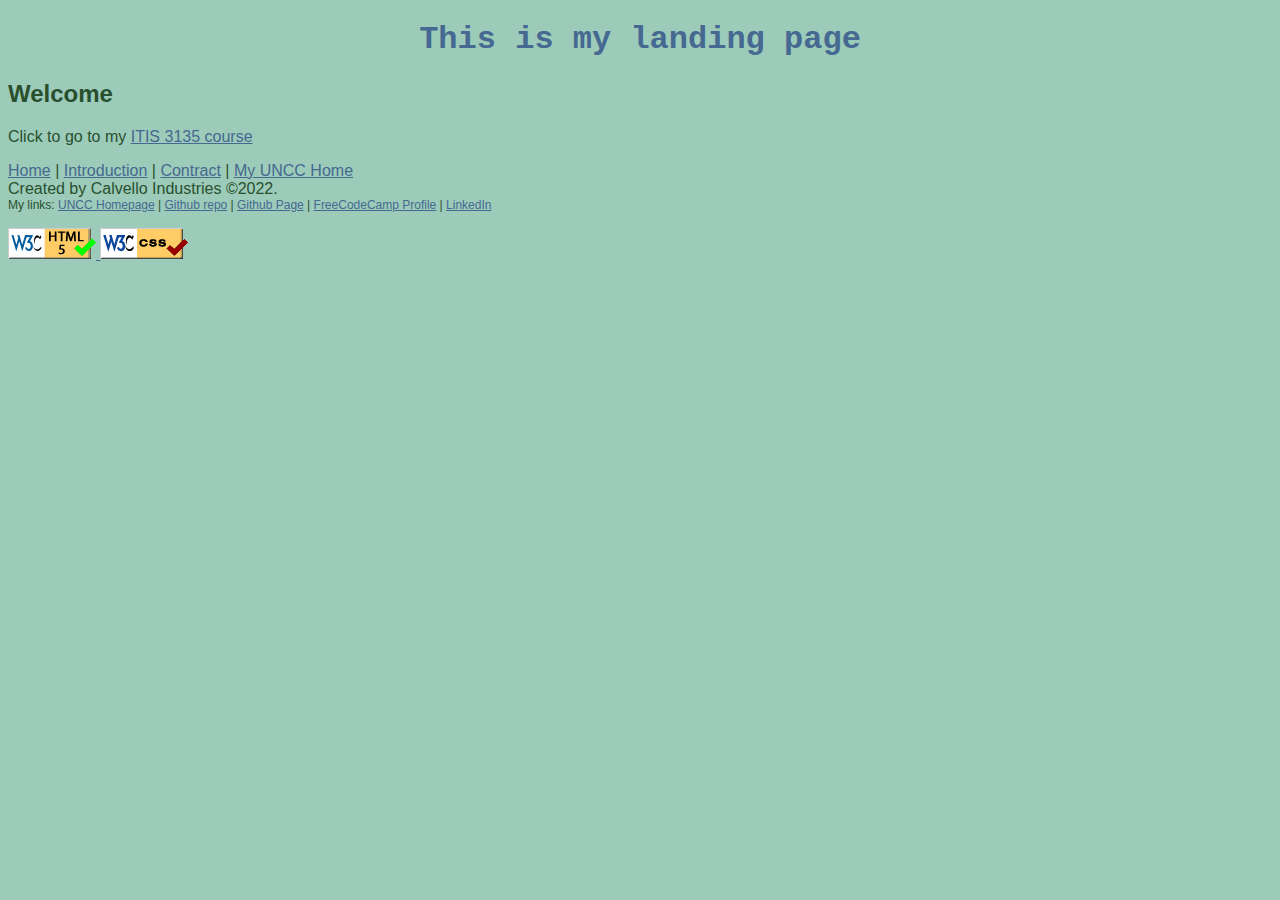
<file: index.html>
<!DOCTYPE html>
<html lang = "en-US">
<head>
<meta charset = "utf-8">
<title>Matt's Landing Page</title>
<link href = "itis3135/styles/default.css" type = "text/css" rel = "stylesheet"> 
<style>
    .small-text {
        font-size: 12px !important;
    }
    </style>
</head>
<body>
    <header>
        <h1>This is my landing page</h1>
    </header>
    <main>
        <h2>Welcome</h2>
        <p>Click to go to my <a href = "itis3135/">ITIS 3135 course</a></p>
    </main>
    <footer><a href="./">Home</a> | <a href="itis3135/introduction.html">Introduction</a> | <a href="itis3135/contract.html">Contract</a> | <a href="https://webpages.charlotte.edu/mcalvel1/">My UNCC Home</a></footer>
        <footer>Created by Calvello Industries &copy;2022.</footer>
        <footer class="small-text">My links: <a href="https://webpages.charlotte.edu/mcalvel1/">UNCC Homepage</a> | <a href="https://github.com/calvell0/calvell0.github.io/tree/main/itis3135">Github repo</a> | <a href="https://calvell0.github.io/itis3135/">Github Page</a> | <a href="https://www.freecodecamp.org/calvell0">FreeCodeCamp Profile</a> | <a href="https://www.linkedin.com/in/matt-calvello-08a8651b9/">LinkedIn</a></footer>
        <p>
            <a href="https://validator.w3.org/check?uri=referer">
                <img src="itis3135/images/button_validation_html5.png" width="88" height="31" alt="Link to HTML validator">
            </a>
    
            <a href="https://jigsaw.w3.org/css-validator/check/referer">
                <img src="itis3135/images/button_validation_css.png" width="88" height="31" alt="Link to CSS validator">
            </a>
        </p>
</body>

</html>
</file>
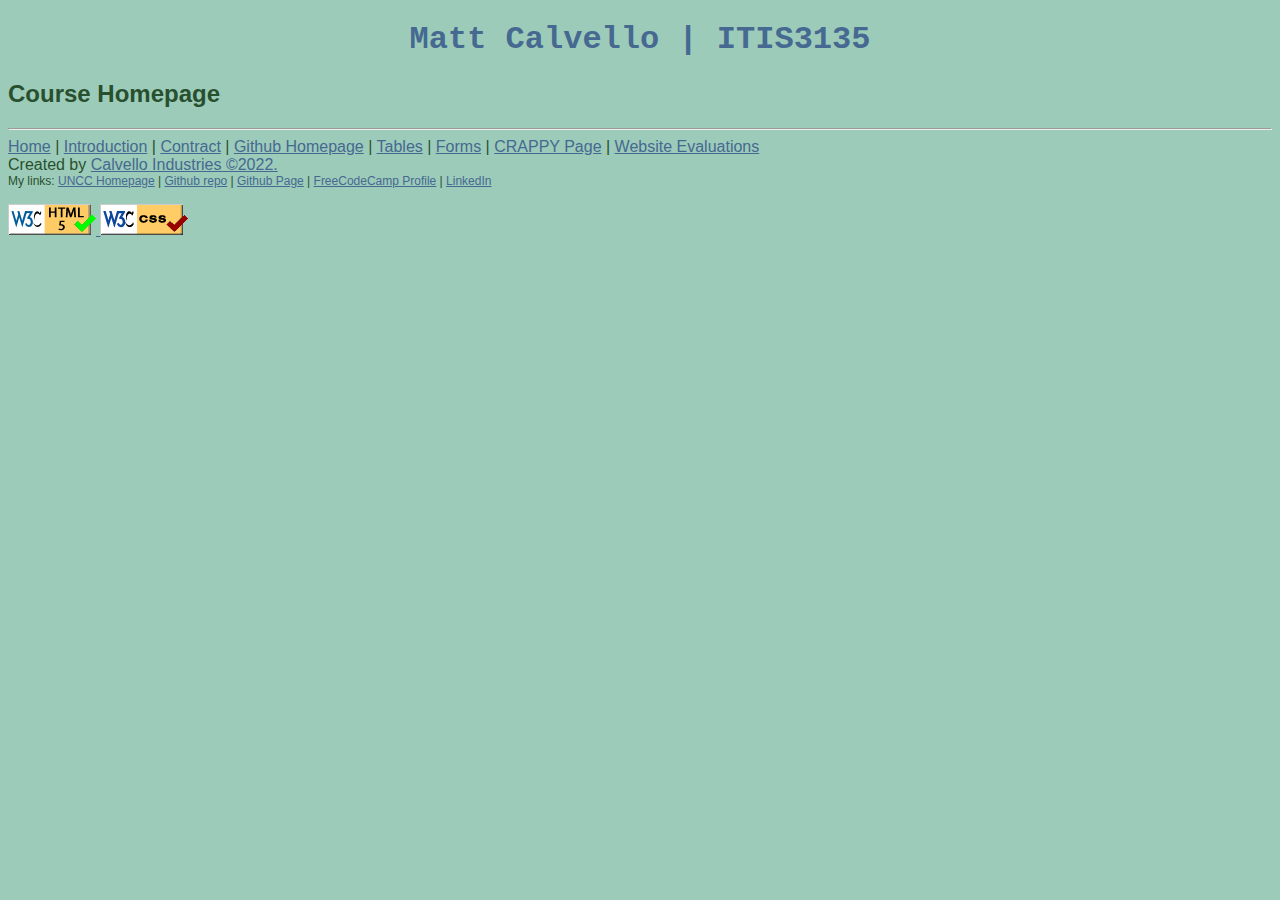
<file: itis3135/index.html>
<!DOCTYPE html>
<head>
    <html lang="en-US">
    <meta charset = "utf-8">
        <title>Matt Calvello | ITIS3135 | Course Page</title>
        <link href = "styles/default.css" type = "text/css" rel = "stylesheet"> 
        <style>
        .small-text {
            font-size: 12px !important;
        }
        </style>

</head>
<body>
    <header>
        <h1>Matt Calvello | ITIS3135</h1>
    </header>
    <main>
        <h2>Course Homepage</h2>
        
    </main>
    <hr>
    <footer><a href="./">Home</a> | <a href="introduction.html">Introduction</a> | <a href="contract.html">Contract</a>
        | <a href="https://calvell0.github.io/">Github Homepage</a> | <a href="tables.html">Tables</a> | <a href="forms.html">Forms</a>
         | <a href="stuff/MY WEB PAGE!.htm">CRAPPY Page</a> | <a href="website_evaluations.html">Website Evaluations</a></footer>
        <footer>Created by <a href="calvello.cc/index.html">Calvello Industries &copy;2022.</a></footer>
    <footer class="small-text">My links: <a href="https://webpages.charlotte.edu/mcalvel1/">UNCC Homepage</a> | <a href="https://github.com/calvell0/calvell0.github.io/tree/main/itis3135">Github repo</a> | <a href="https://calvell0.github.io/itis3135/">Github Page</a> | <a href="https://www.freecodecamp.org/calvell0">FreeCodeCamp Profile</a> | <a href="https://www.linkedin.com/in/matt-calvello-08a8651b9/">LinkedIn</a></footer>
    <p>
        <a href="https://validator.w3.org/check?uri=referer">
            <img src="images/button_validation_html5.png" width="88" height="31" alt="Link to HTML validator">
        </a>

        <a href="https://jigsaw.w3.org/css-validator/check/referer">
            <img src="images/button_validation_css.png" width="88" height="31" alt="Link to CSS validator">
        </a>
    </p>

</body>

</html>
</file>
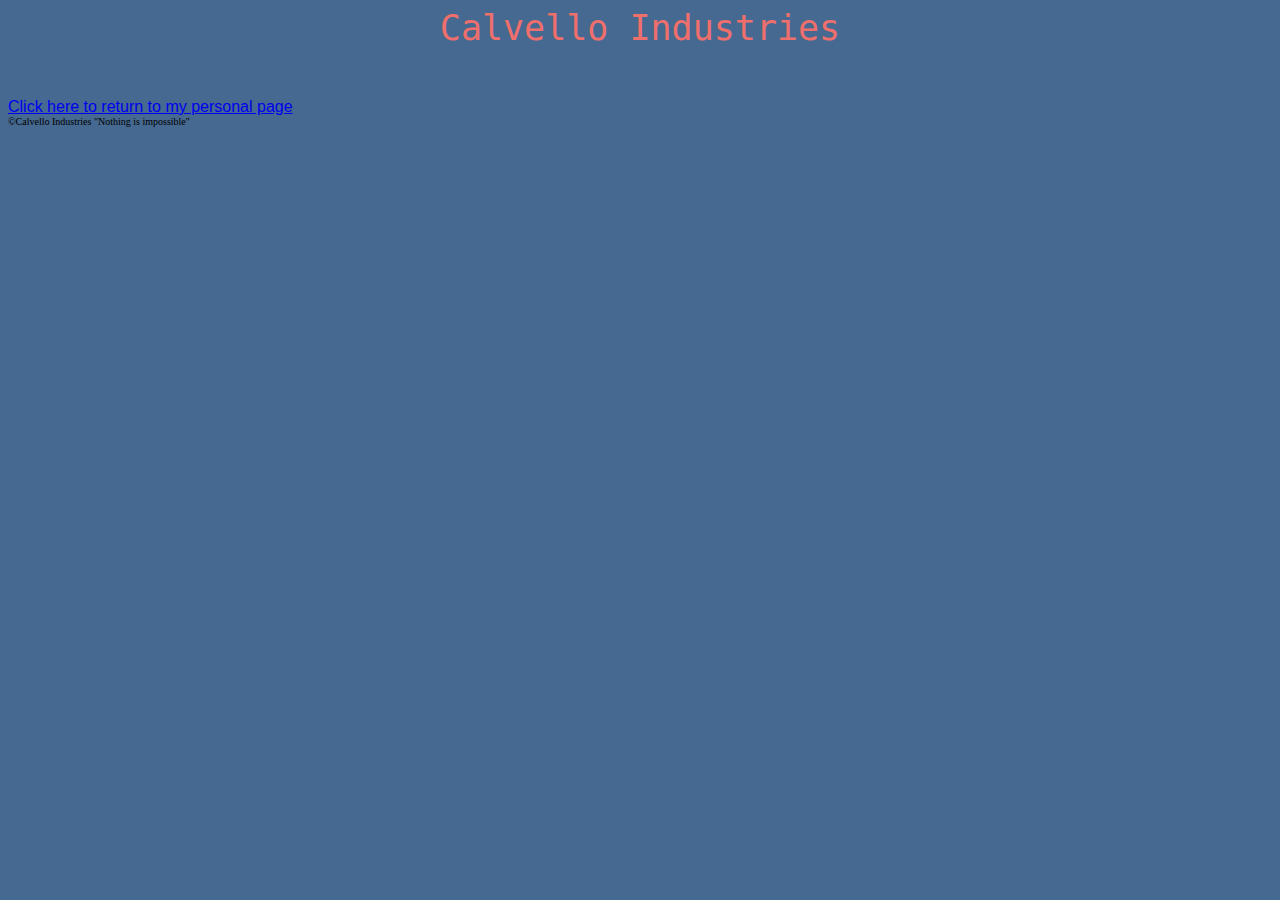
<file: itis3135/calvello.cc/index.html>
<!DOCTYPE html>
<html lang="en-US">
    <head>
    <style>
        
        
        header {
            font-family: monospace;
            font-size: 35px;
            text-align: center;
            color: #EF6F6C;
        }
        




    </style>
    <meta charset="UTF-8">
        <title>Calvello Industries Homepage</title>



    </head>
    <header>Calvello Industries</header>
    <body style="background-color: #456990;">
    
    
    
    
    
    
    
    </body>

    <footer style="margin-top: 50px; font-family: Arial, Helvetica, sans-serif; color: #EF6F6C"><a href="https://webpages.charlotte.edu/mcalvel1/">Click here to return to my personal page</a></footer>


    <footer style="font-size: 10px;">&copy;Calvello Industries "Nothing is impossible"</footer>




































</html>
</file>
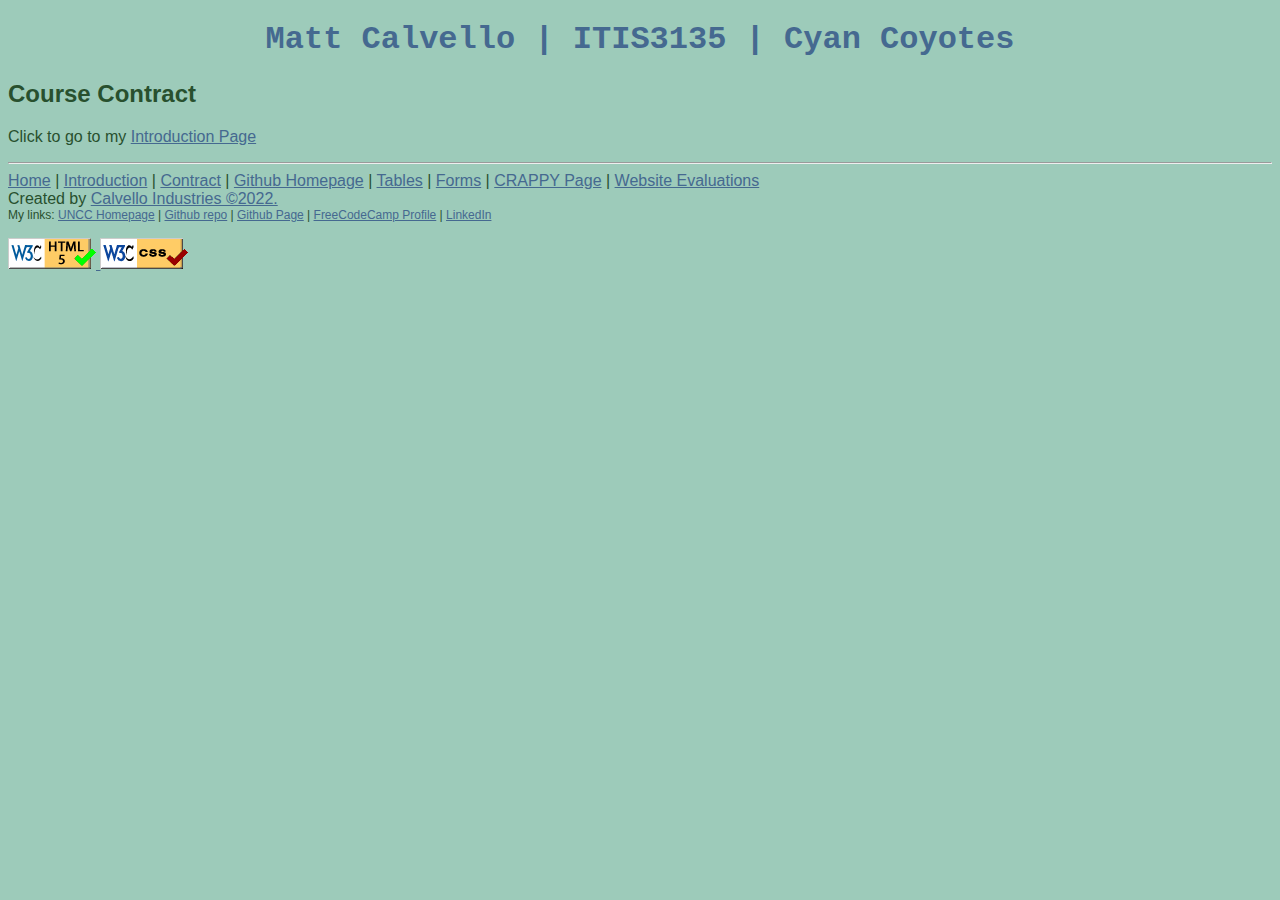
<file: itis3135/contract.html>
<!DOCTYPE html>
<html lang = "en-US">
<head>
<meta charset = "utf-8">
<title>Matt Calvello | ITIS3135 | Cyan Coyotes Contract</title>
<link href = "styles/default.css" type = "text/css" rel = "stylesheet"> 
<style>
    .small-text {
        font-size: 12px !important;
    }
</style>
</head>
<body>
    <header>
        <h1>Matt Calvello | ITIS3135 | Cyan Coyotes</h1>
    </header>
    <main>
        <h2>Course Contract</h2>
        <p>Click to go to my <a href = "introduction.html">Introduction Page</a></p>
    </main>
    <hr>
    <footer><a href="./">Home</a> | <a href="introduction.html">Introduction</a> | <a href="contract.html">Contract</a>
        | <a href="https://calvell0.github.io/">Github Homepage</a> | <a href="tables.html">Tables</a> | <a href="forms.html">Forms</a>
         | <a href="stuff/MY WEB PAGE!.htm">CRAPPY Page</a> | <a href="website_evaluations.html">Website Evaluations</a></footer>
        
    <footer>Created by <a href="calvello.cc/index.html">Calvello Industries &copy;2022.</a></footer>
    <footer class="small-text">My links: <a href="https://webpages.charlotte.edu/mcalvel1/">UNCC Homepage</a> | <a href="https://github.com/calvell0/calvell0.github.io/tree/main/itis3135">Github repo</a> | <a href="https://calvell0.github.io/itis3135/">Github Page</a> | <a href="https://www.freecodecamp.org/calvell0">FreeCodeCamp Profile</a> | <a href="https://www.linkedin.com/in/matt-calvello-08a8651b9/">LinkedIn</a></footer>
    <p>
        <a href="https://validator.w3.org/check?uri=referer">
            <img src="images/button_validation_html5.png" width="88" height="31" alt="Link to HTML validator">
        </a>

        <a href="https://jigsaw.w3.org/css-validator/check/referer">
            <img src="images/button_validation_css.png" width="88" height="31" alt="Link to CSS validator">
        </a>
    </p>
</body>

</html>
</file>
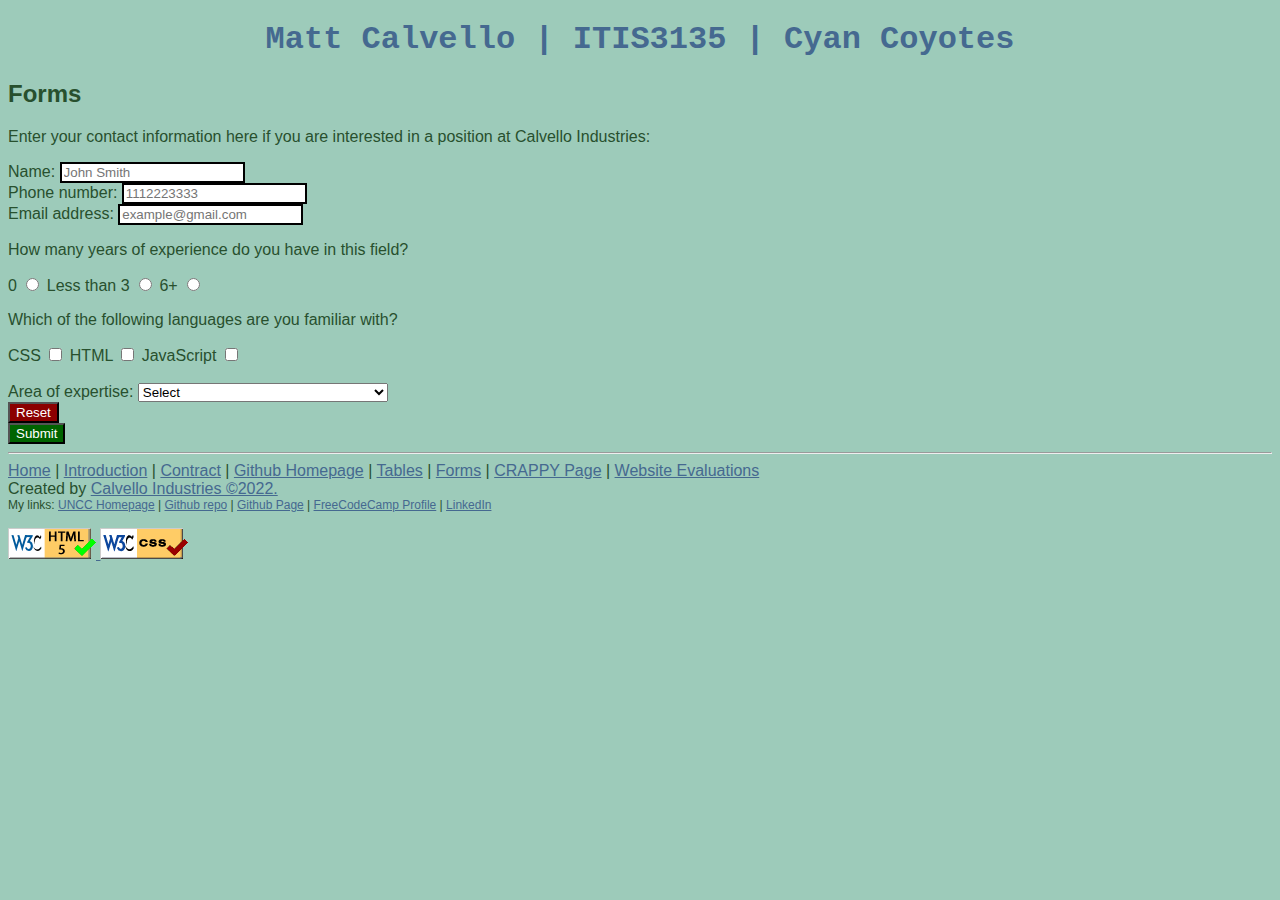
<file: itis3135/forms.html>
<!DOCTYPE html>
<html lang = "en-US">
<head>
<meta charset = "utf-8">
<title>Matt Calvello | ITIS3135 | Forms</title>
<link href = "styles/default.css" type = "text/css" rel = "stylesheet"> 
<style>
    .small-text {
        font-size: 12px !important;
    }
    </style>
</head>
<body>
    <header>
        <h1>Matt Calvello | ITIS3135 | Cyan Coyotes</h1>
        
    </header>
    <main>
		<h2>Forms</h2>

            <p>Enter your contact information here if you are interested in a position at Calvello Industries:</p>
            <form action="#">
                <label for="name">Name: </label>
                <input type="text" id="name" name="name" placeholder="John Smith" required><br>
                <label for="phone">Phone number: </label>
                <input type="number" id="phone" name="phone" placeholder="1112223333" required><br>
                <label for="email">Email address: </label>
                <input type="email" id="email" name="email" placeholder="example@gmail.com" required><br>
                

                <p>How many years of experience do you have in this field?</p>
                <label for="experience1">0 </label>
                <input type="radio" id="experience1" name="experience">
                <label for="experience2"> Less than 3 </label>
                <input type="radio" id="experience2" name="experience">
                <label for="experience3"> 6+ </label>
                <input type="radio" id="experience3" name="experience"><br>

                <p>Which of the following languages are you familiar with?</p>
                <label for="language1">CSS</label>
                <input type="checkbox" id="language1" name="language">
                <label for="language2">HTML</label>
                <input type="checkbox" id="language2" name="language">
                <label for="language3">JavaScript</label>
                <input type="checkbox" id="language3" name="language"><br>
                <br>

                <label for="dropdown">Area of expertise: </label>
                    <select id="dropdown" name="dropdown" required>
                        <option value="">Select</option>
                        <option value="softwareengineering">Software Engineering</option>
                        <option value="cybersecurity">Cybersecurity</option>
                        <option value="webdev">Web Development</option>
                        <option value="artificialintelligence">Artificial Intelligence/Machine Learning</option>
                    </select><br>

                <input type="reset" value="Reset"><br>
                <input type="submit" value="Submit">











            </form>
		
        
	
	
    
        
        
    </main>
    <hr>
    <footer><a href="./">Home</a> | <a href="introduction.html">Introduction</a> | <a href="contract.html">Contract</a>
        | <a href="https://calvell0.github.io/">Github Homepage</a> | <a href="tables.html">Tables</a> | <a href="forms.html">Forms</a>
         | <a href="stuff/MY WEB PAGE!.htm">CRAPPY Page</a> | <a href="website_evaluations.html">Website Evaluations</a></footer>
        <footer>Created by <a href="calvello.cc/index.html">Calvello Industries &copy;2022.</a></footer>
    <footer class="small-text">My links: <a href="https://webpages.charlotte.edu/mcalvel1/">UNCC Homepage</a> | <a href="https://github.com/calvell0/calvell0.github.io/tree/main/itis3135">Github repo</a> | <a href="https://calvell0.github.io/itis3135/">Github Page</a> | <a href="https://www.freecodecamp.org/calvell0">FreeCodeCamp Profile</a> | <a href="https://www.linkedin.com/in/matt-calvello-08a8651b9/">LinkedIn</a></footer>
    <p>
        <a href="https://validator.w3.org/check?uri=referer">
            <img src="images/button_validation_html5.png" width="88" height="31" alt="Link to HTML validator">
        </a>

        <a href="https://jigsaw.w3.org/css-validator/check/referer">
            <img src="images/button_validation_css.png" width="88" height="31" alt="Link to CSS validator">
        </a>
    </p>
</body>

</html>
</file>
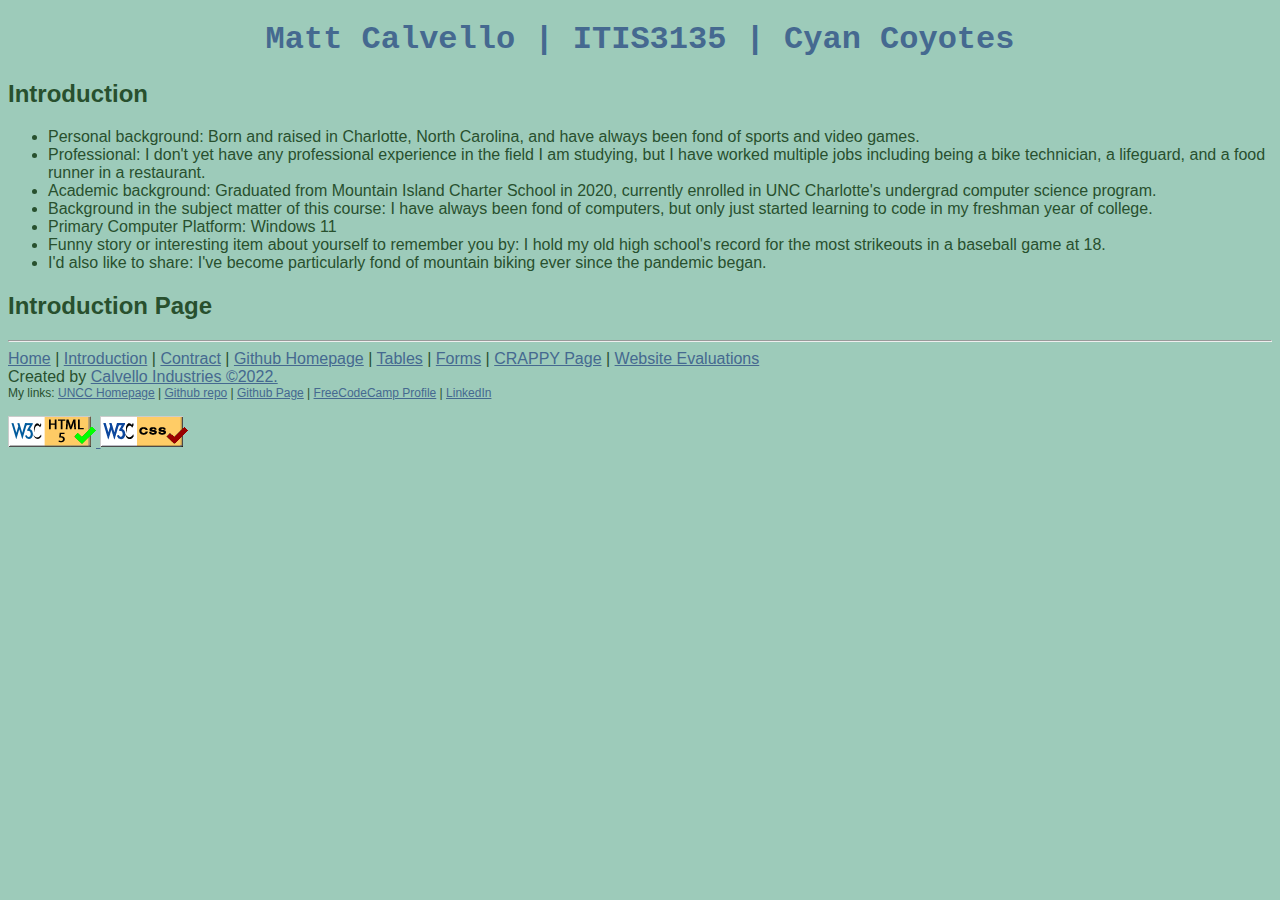
<file: itis3135/introduction.html>
<!DOCTYPE html>
<html lang = "en-US">
<head>
<meta charset = "utf-8">
<title>Matt Calvello | ITIS3135 | Introduction</title>
<link href = "styles/default.css" type = "text/css" rel = "stylesheet"> 
<style>
    .small-text {
        font-size: 12px !important;
    }
    </style>
</head>
<body>
    <header>
        <h1>Matt Calvello | ITIS3135 | Cyan Coyotes</h1>
        
    </header>
    <main>
		<h2>Introduction</h2>
		
		
        <ul>
            <li>Personal background: Born and raised in Charlotte, North Carolina, and have always been fond of sports and video games.</li>
            <li>Professional: I don't yet have any professional experience in the field I am studying, but I have worked multiple jobs including being a bike technician, a lifeguard, and a food runner in a restaurant.</li>
            <li>Academic background: Graduated from Mountain Island Charter School in 2020, currently enrolled in UNC Charlotte's undergrad computer science program.</li>
            <li>Background in the subject matter of this course: I have always been fond of computers, but only just started learning to code in my freshman year of college.</li>
            <li>Primary Computer Platform: Windows 11</li>
            <li>Funny story or interesting item about yourself to remember you by:
                I hold my old high school's record for the most strikeouts in a baseball game at 18.</li>
            <li>I'd also like to share:
                I've become particularly fond of mountain biking ever since the pandemic began.</li>
        </ul>
	
	
    
        <h2>Introduction Page</h2>
        
    </main>
    <hr>
    <footer><a href="./">Home</a> | <a href="introduction.html">Introduction</a> | <a href="contract.html">Contract</a>
        | <a href="https://calvell0.github.io/">Github Homepage</a> | <a href="tables.html">Tables</a> | <a href="forms.html">Forms</a>
         | <a href="stuff/MY WEB PAGE!.htm">CRAPPY Page</a> | <a href="website_evaluations.html">Website Evaluations</a></footer>
        <footer>Created by <a href="calvello.cc/index.html">Calvello Industries &copy;2022.</a></footer>
    <footer class="small-text">My links: <a href="https://webpages.charlotte.edu/mcalvel1/">UNCC Homepage</a> | <a href="https://github.com/calvell0/calvell0.github.io/tree/main/itis3135">Github repo</a> | <a href="https://calvell0.github.io/itis3135/">Github Page</a> | <a href="https://www.freecodecamp.org/calvell0">FreeCodeCamp Profile</a> | <a href="https://www.linkedin.com/in/matt-calvello-08a8651b9/">LinkedIn</a></footer>
    <p>
        <a href="https://validator.w3.org/check?uri=referer">
            <img src="images/button_validation_html5.png" width="88" height="31" alt="Link to HTML validator">
        </a>

        <a href="https://jigsaw.w3.org/css-validator/check/referer">
            <img src="images/button_validation_css.png" width="88" height="31" alt="Link to CSS validator">
        </a>
    </p>
</body>

</html>
</file>
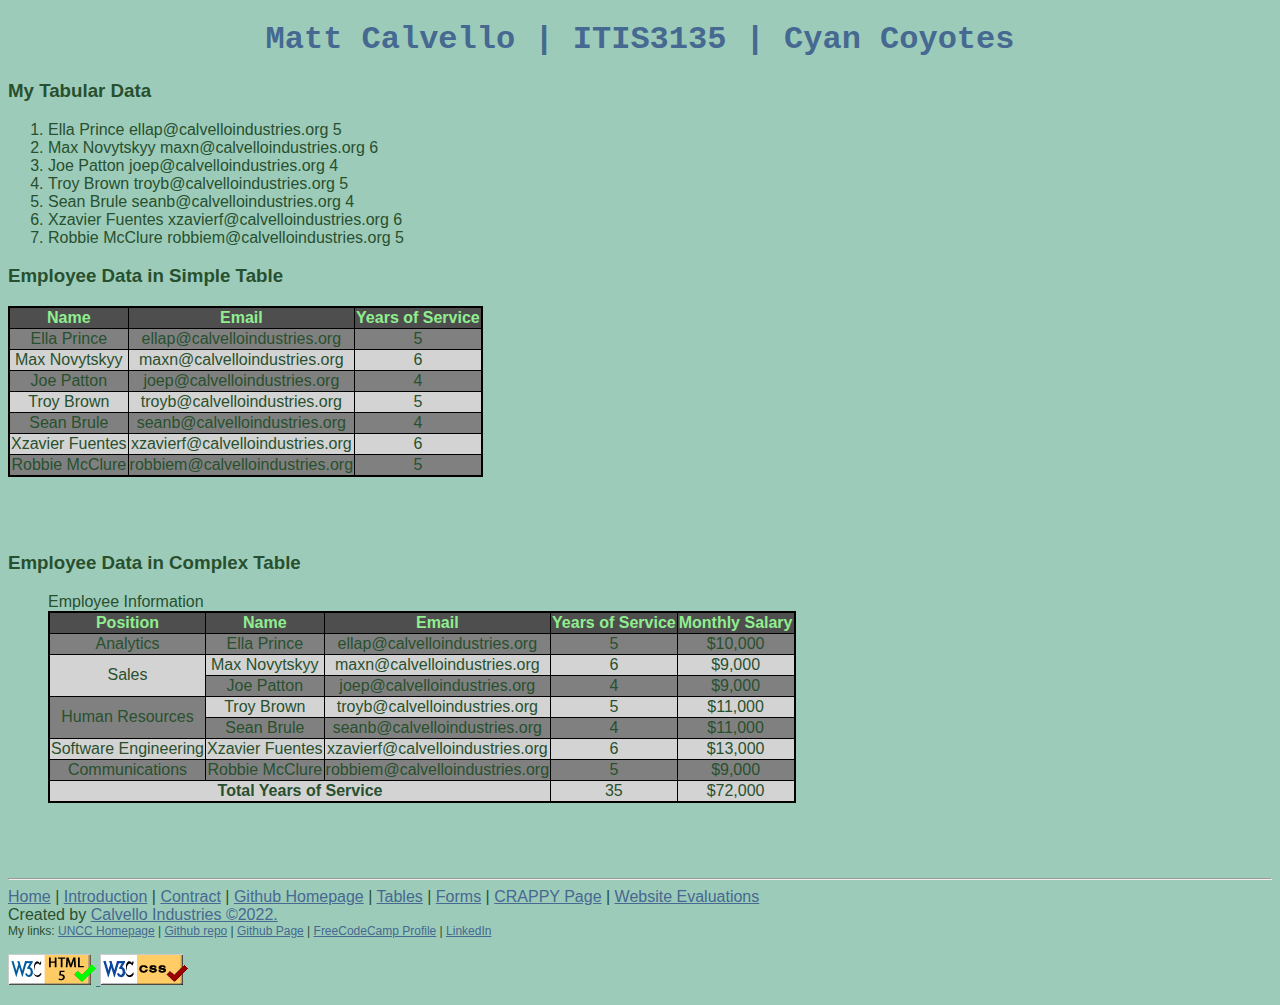
<file: itis3135/tables.html>
<!DOCTYPE html>
<html lang = "en-US">
<head>
<meta charset = "utf-8">
<title>Matt Calvello | ITIS3135 | HTML Tables</title>
<link href = "styles/default.css" type = "text/css" rel = "stylesheet"> 
<style>
    .small-text {
        font-size: 12px !important;
    }
    </style>
</head>
<body>
    <header>
        <h1>Matt Calvello | ITIS3135 | Cyan Coyotes</h1>
    </header>
    <main>
		<h3>My Tabular Data</h3>
            <ol>
                <li>Ella Prince ellap@calvelloindustries.org 5</li>
                <li>Max Novytskyy maxn@calvelloindustries.org 6</li>
                <li>Joe Patton joep@calvelloindustries.org 4</li>
                <li>Troy Brown troyb@calvelloindustries.org 5</li>
                <li>Sean Brule seanb@calvelloindustries.org 4</li>
                <li>Xzavier Fuentes xzavierf@calvelloindustries.org 6</li>
                <li>Robbie McClure robbiem@calvelloindustries.org 5</li>
            </ol>
           
    
        <h3>Employee Data in Simple Table</h3>
        
        <table>
            <tr>
                <th>Name</th>
                <th>Email</th>
                <th>Years of Service</th>
            </tr>
            <tr>
                <td>Ella Prince</td>
                <td>ellap@calvelloindustries.org</td>
                <td>5</td>
            </tr>
            <tr>
                <td>Max Novytskyy</td>
                <td>maxn@calvelloindustries.org</td>
                <td>6</td>
            </tr>
            <tr>
                <td>Joe Patton</td>
                <td>joep@calvelloindustries.org</td>
                <td>4</td>
            </tr>
            <tr>
                <td class="fix-first-table">Troy Brown</td>
                <td>troyb@calvelloindustries.org</td>
                <td>5</td>
            </tr>
            <tr>
                <td>Sean Brule</td>
                <td>seanb@calvelloindustries.org</td>
                <td>4</td>
            </tr>
            <tr>
                <td>Xzavier Fuentes</td>
                <td>xzavierf@calvelloindustries.org</td>
                <td>6</td>
            </tr>
            <tr>
                <td>Robbie McClure</td>
                <td>robbiem@calvelloindustries.org</td>
                <td>5</td>
            </tr>
        </table>
        
        
        <h3>Employee Data in Complex Table</h3>
    <figure>
        <figcaption>Employee Information</figcaption>
        
        <table>
            <tr>
                <th>Position</th>
                <th>Name</th>
                <th>Email</th>
                <th>Years of Service</th>
                <th>Monthly Salary</th>
            </tr>
            <tr>
                <td>Analytics</td>
                <td>Ella Prince</td>
                <td>ellap@calvelloindustries.org</td>
                <td>5</td>
                <td>$10,000</td>
            </tr>
            <tr>
                <td rowspan="2">Sales</td>
                <td>Max Novytskyy</td>
                <td>maxn@calvelloindustries.org</td>
                <td>6</td>
                <td>$9,000</td>
            </tr>
            <tr>
                
                <td>Joe Patton</td>
                <td>joep@calvelloindustries.org</td>
                <td>4</td>
                <td>$9,000</td>
            </tr>
            <tr>
                <td rowspan="2">Human Resources</td>
                <td>Troy Brown</td>
                <td>troyb@calvelloindustries.org</td>
                <td>5</td>
                <td>$11,000</td>
            </tr>
            <tr>
                <td>Sean Brule</td>
                <td>seanb@calvelloindustries.org</td>
                <td>4</td>
                <td>$11,000</td>
            </tr>
            <tr>
                <td>Software Engineering</td>
                <td>Xzavier Fuentes</td>
                <td>xzavierf@calvelloindustries.org</td>
                <td>6</td>
                <td>$13,000</td>
            </tr>
            <tr>
                <td>Communications</td>
                <td>Robbie McClure</td>
                <td>robbiem@calvelloindustries.org</td>
                <td>5</td>
                <td>$9,000</td>
            </tr>
            <tr>
                <th colspan="3">Total Years of Service</th>
                <td>35</td>
                <td>$72,000</td>
            </tr>
            





        </table>
    </figure>





    </main>
    <hr>
    <footer><a href="./">Home</a> | <a href="introduction.html">Introduction</a> | <a href="contract.html">Contract</a>
        | <a href="https://calvell0.github.io/">Github Homepage</a> | <a href="tables.html">Tables</a> | <a href="forms.html">Forms</a>
         | <a href="stuff/MY WEB PAGE!.htm">CRAPPY Page</a> | <a href="website_evaluations.html">Website Evaluations</a></footer>   
         <footer>Created by <a href="calvello.cc/index.html">Calvello Industries &copy;2022.</a></footer>
    <footer class="small-text">My links: <a href="https://webpages.charlotte.edu/mcalvel1/">UNCC Homepage</a> | <a href="https://github.com/calvell0/calvell0.github.io/tree/main/itis3135">Github repo</a> | <a href="https://calvell0.github.io/itis3135/">Github Page</a> | <a href="https://www.freecodecamp.org/calvell0">FreeCodeCamp Profile</a> | <a href="https://www.linkedin.com/in/matt-calvello-08a8651b9/">LinkedIn</a></footer>
    <p>
        <a href="https://validator.w3.org/check?uri=referer">
            <img src="images/button_validation_html5.png" width="88" height="31" alt="Link to HTML validator">
        </a>

        <a href="https://jigsaw.w3.org/css-validator/check/referer">
            <img src="images/button_validation_css.png" width="88" height="31" alt="Link to CSS validator">
        </a>
    </p>
</body>

</html>
</file>
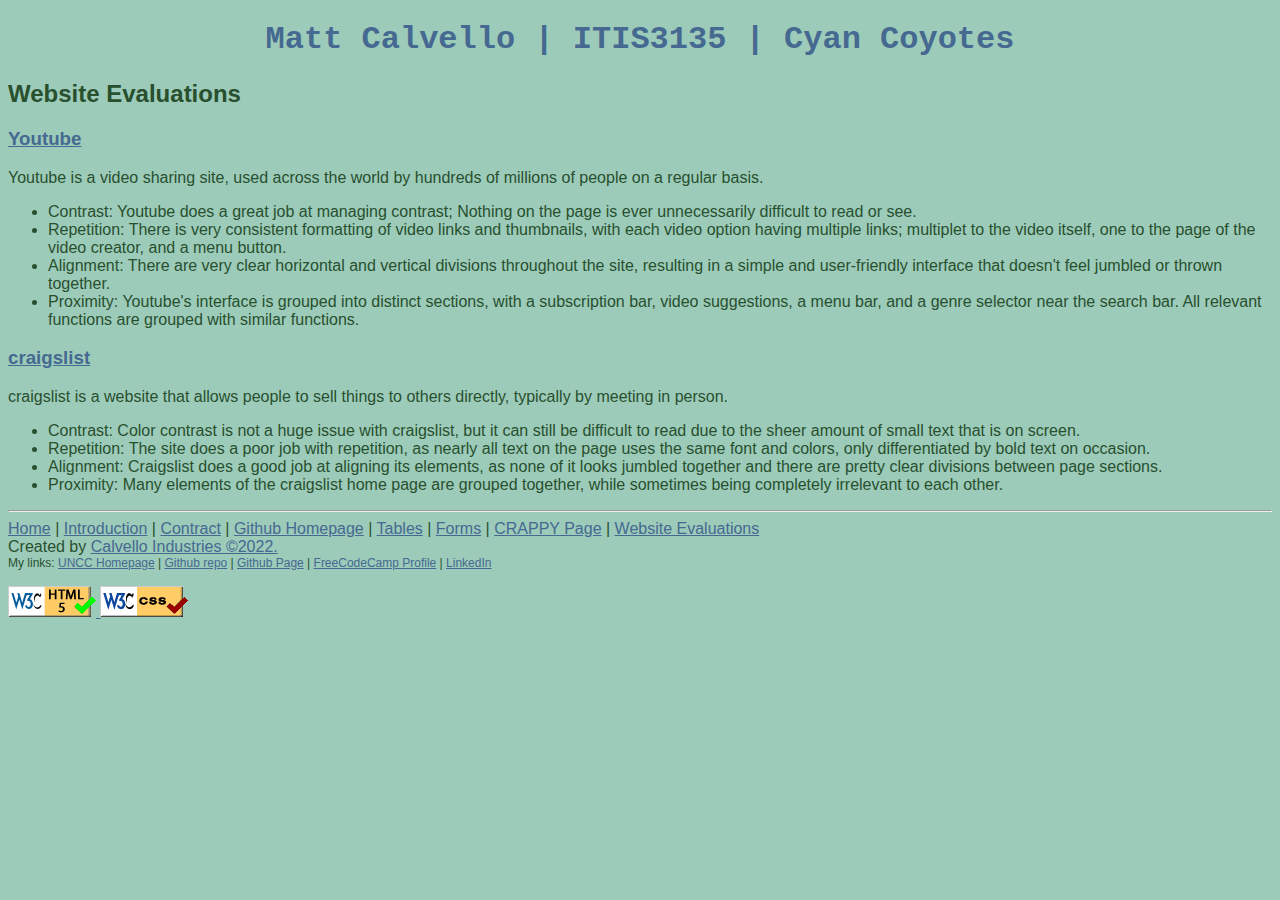
<file: itis3135/website_evaluations.html>
<!DOCTYPE html>
<html lang = "en-US">
<head>
<meta charset = "utf-8">
<title>Matt Calvello | ITIS3135 | Website Evaluations</title>
<link href = "styles/default.css" type = "text/css" rel = "stylesheet"> 
<style>
    .small-text {
        font-size: 12px !important;
    }
</style>
</head>
<body>
    <header>
        <h1>Matt Calvello | ITIS3135 | Cyan Coyotes</h1>
    </header>
    <main>
    <h2>Website Evaluations</h2>

    <section>
        <h3><a href="https://www.youtube.com/">Youtube</a></h3>
        <p>Youtube is a video sharing site, used across the world by hundreds of millions of people on a regular basis.</p>
        <ul>
            <li>Contrast: Youtube does a great job at managing contrast; Nothing on the page is ever unnecessarily difficult to read or see.</li>
            <li>Repetition: There is very consistent formatting of video links and thumbnails, with each video option having multiple links; multiplet to the video itself, one to the page of the video creator, and a menu button.</li>
            <li>Alignment: There are very clear horizontal and vertical divisions throughout the site, resulting in a simple and user-friendly interface that doesn't feel jumbled or thrown together.</li>
            <li>Proximity: Youtube's interface is grouped into distinct sections, with a subscription bar, video suggestions, a menu bar, and a genre selector near the search bar. All relevant functions are grouped with similar functions.</li>
        </ul>
    </section>

    <section>
        <h3><a href="https://charlotte.craigslist.org/">craigslist</a></h3>
        <p>craigslist is a website that allows people to sell things to others directly, typically by meeting in person.</p>
        <ul>
            <li>Contrast: Color contrast is not a huge issue with craigslist, but it can still be difficult to read due to the sheer amount of small text that is on screen.</li>
            <li>Repetition: The site does a poor job with repetition, as nearly all text on the page uses the same font and colors, only differentiated by bold text on occasion.</li>
            <li>Alignment: Craigslist does a good job at aligning its elements, as none of it looks jumbled together and there are pretty clear divisions between page sections.</li>
            <li>Proximity: Many elements of the craigslist home page are grouped together, while sometimes being completely irrelevant to each other.</li>
        </ul>
    </section>

        







    </main>
    <hr>
    <footer><a href="./">Home</a> | <a href="introduction.html">Introduction</a> | <a href="contract.html">Contract</a>
        | <a href="https://calvell0.github.io/">Github Homepage</a> | <a href="tables.html">Tables</a> | <a href="forms.html">Forms</a>
         | <a href="stuff/MY WEB PAGE!.htm">CRAPPY Page</a> | <a href="website_evaluations.html">Website Evaluations</a></footer>
        
    <footer>Created by <a href="calvello.cc/index.html">Calvello Industries &copy;2022.</a></footer>
    <footer class="small-text">My links: <a href="https://webpages.charlotte.edu/mcalvel1/">UNCC Homepage</a> | <a href="https://github.com/calvell0/calvell0.github.io/tree/main/itis3135">Github repo</a> | <a href="https://calvell0.github.io/itis3135/">Github Page</a> | <a href="https://www.freecodecamp.org/calvell0">FreeCodeCamp Profile</a> | <a href="https://www.linkedin.com/in/matt-calvello-08a8651b9/">LinkedIn</a></footer>
    <p>
        <a href="https://validator.w3.org/check?uri=referer">
            <img src="images/button_validation_html5.png" width="88" height="31" alt="Link to HTML validator">
        </a>

        <a href="https://jigsaw.w3.org/css-validator/check/referer">
            <img src="images/button_validation_css.png" width="88" height="31" alt="Link to CSS validator">
        </a>
    </p>
</body>

</html>
</file>
<file: itis3135/styles/default.css>
body
{
  font-family: Tahoma, sans-serif;
  color: #28502E;
  background-color: #9DCBBA;
  /*https://coolors.co/ef6f6c-456990-9dcbba-dec0f1-28502e*/
  
}

header
{
  font-family: Courier, serif;
  text-align: center;
  color: #456990;
}


table
{
    border-collapse: collapse;
    border: 2px solid black;
    text-align: center;
    margin-bottom: 75px;
    
}

th
{
  border: 1px solid black;
  text-align: center;
}
tr
{
  border: 1px solid black;
  text-align: center;
}
td
{
  border: 1px solid black;
  text-align: center;
}


table tr:first-child
{
  background-color: rgb(78, 78, 78) !important;
  color:lightgreen;
}

table tr:nth-child(even)
{
  background-color: gray;
}
table tr:nth-child(odd)
{
  background-color: lightgray;
}

table tr:nth-child(5) td:first-child
{
  background-color: gray;
}

.fix-first-table
{
  background-color: lightgray !important;
}

input[type=reset]
{
  background-color: darkred;
  color: white;

  
}

input[type=submit]
{
  background-color: darkgreen;
  color: white;
}

input[type="text"]
{
  border: 2px solid black;
}
input[type="number"]
{
  border: 2px solid black;
}
input[type="email"]
{
  border: 2px solid black;
}

input[type="checkbox"]
{
  cursor: pointer;
  
}

input[type="radio"]
{
  cursor: pointer;
  
}

label
{
  cursor: pointer;
}

a:link
{
  color: #456990;
}
a:active
{
  color: #456990;
}
a:visited
{
  color: #9736D3;
}
a:hover
{
  color: #EF6F6C;
}
</file>
